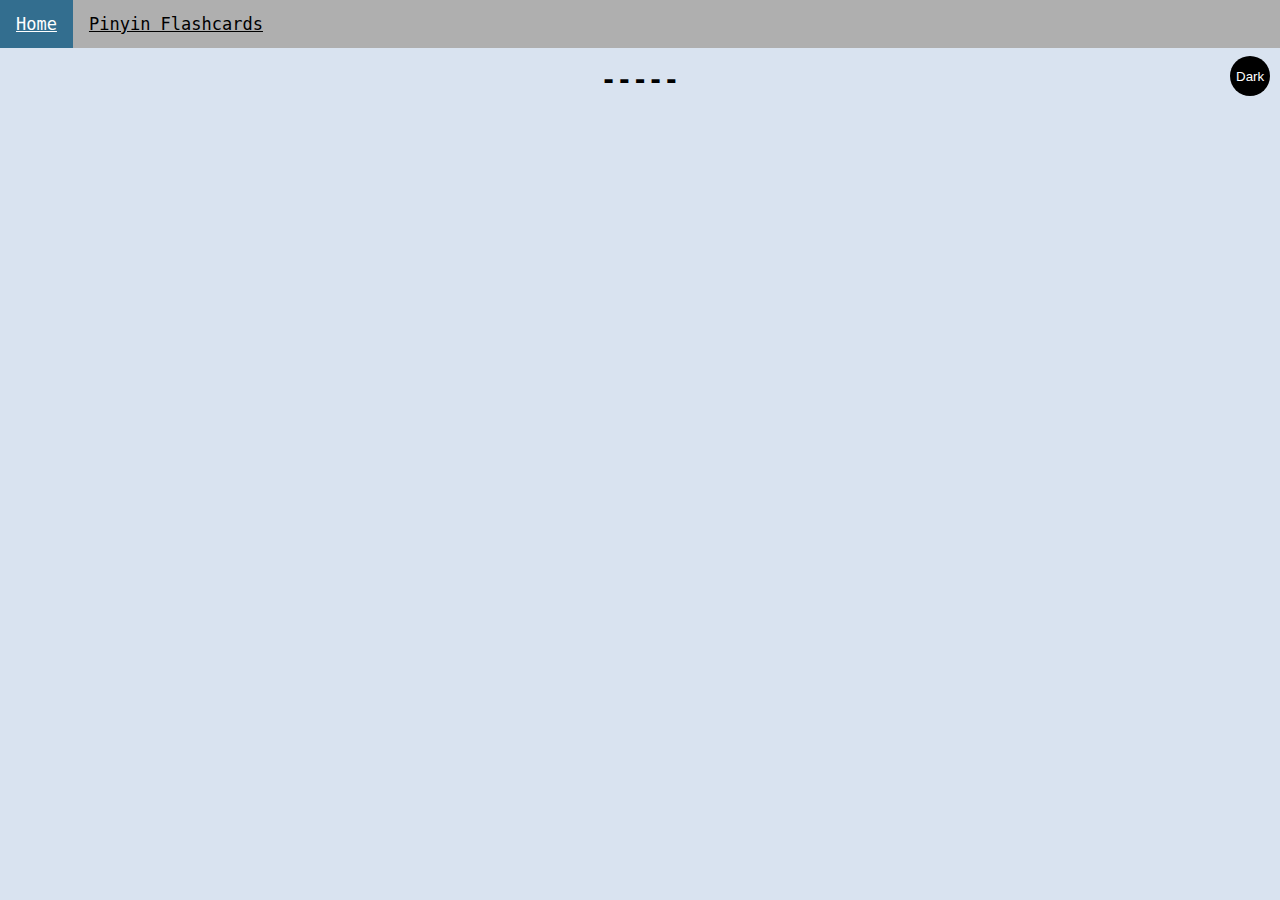
<file: index.html>
<!DOCTYPE html>
<html lang="en">
<head>
  <meta charset="UTF-8">
  <meta http-equiv="X-UA-Compatible" content="IE=edge">
  <meta name="viewport" content="width=device-width, initial-scale=1.0">
  <title>William Clegg</title>
  <link rel="stylesheet" href="main.css">
  <link rel="stylesheet" href="https://cdnjs.cloudflare.com/ajax/libs/font-awesome/4.7.0/css/font-awesome.min.css">
</head>
<body class="light-theme">

<div class="topnav" id="myTopnav">
	<a href="index.html" class="active">Home</a>
	<a href="PinyinFlashcards.html">Pinyin Flashcards</a>
	<a href="javascript:void(0);" class="icon" onclick="myFunction()">
		<i class="fa fa-bars"></i>
	</a>
</div>

<h1 class="header">-----</h1>

<div>
<button id="light-or-dark" type="button">Dark</button>
</div>

<script src="HomePage.js"></script>
<noscript>You need to enable JavaScript to view the full site</noscript>

</body>
</html>
</file>
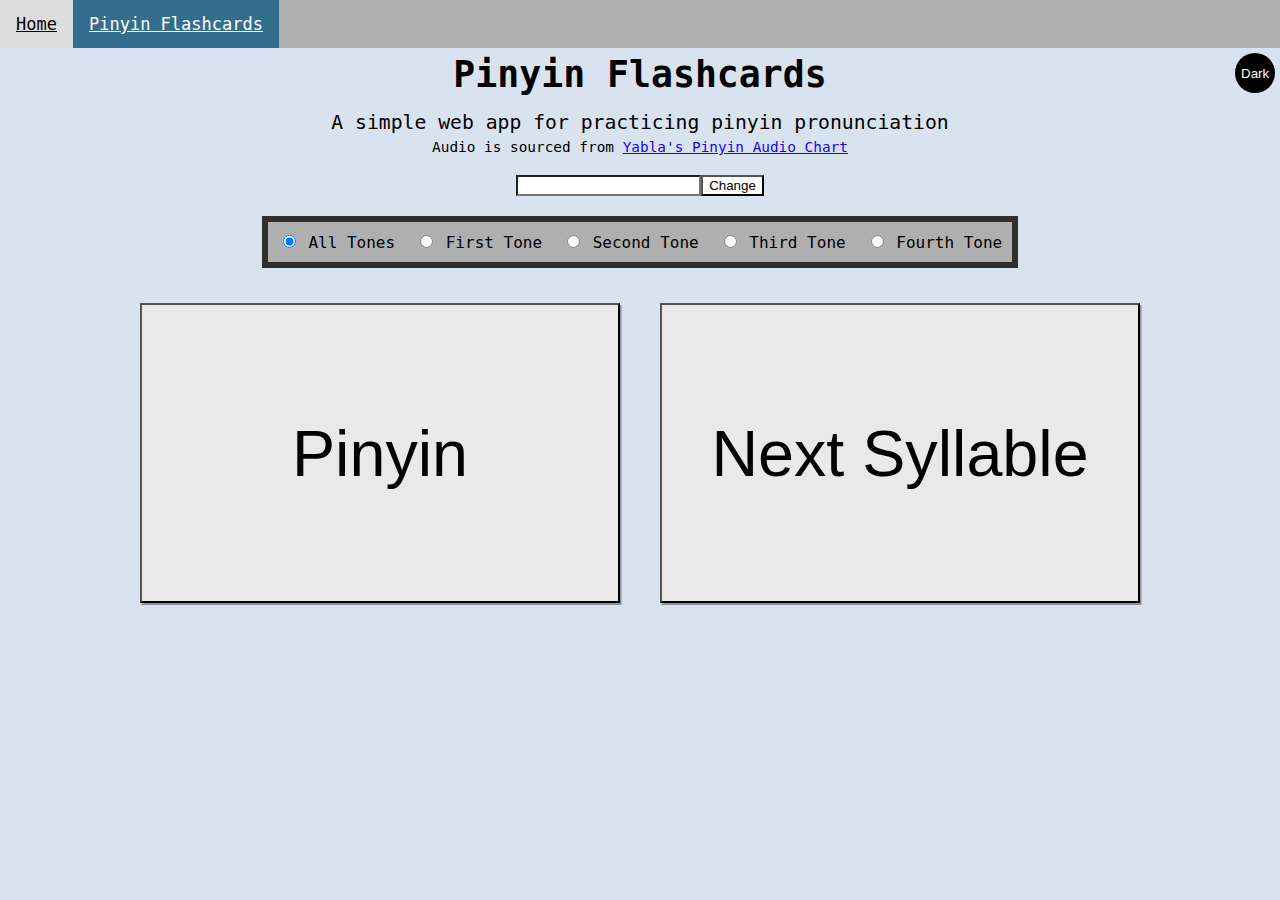
<file: PinyinFlashcards.html>
<!DOCTYPE html>
<html lang="en">
<head>
  <meta charset="UTF-8">
  <meta http-equiv="X-UA-Compatible" content="IE=edge">
  <meta name="viewport" content="width=device-width, initial-scale=1.0">
  <title>Pinyin Flashcards</title>
  <link rel="stylesheet" href="PinyinFlashcards.css">
  <link rel="stylesheet" href="https://cdnjs.cloudflare.com/ajax/libs/font-awesome/4.7.0/css/font-awesome.min.css">
</head>
<body class="light-theme">

<div class="topnav" id="myTopnav">
	<a href="index.html">Home</a>
	<a href="PinyinFlashcards.html" class="active">Pinyin Flashcards</a>
	<a href="javascript:void(0);" class="icon" onclick="showTopnavMenu()">
		<i class="fa fa-bars"></i>
	</a>
</div>

<div class="head">
<h1 class="header">Pinyin Flashcards</h1>
<button id="light-or-dark" type="button">Dark</button>
</div>

<p class="description">A simple web app for practicing pinyin pronunciation</p>
<p class="credit">Audio is sourced from <a href="https://chinese.yabla.com/chinese-pinyin-chart.php">Yabla's Pinyin Audio Chart</a></p>

<div class="choosePinyin">
<input class="specifyPinyin" id="textField" type="text"/>
<input class="specifyPinyin" type="button" onclick="submitSyllable()" value="Change">
</div>

<div class="toneButtonContainer flex-direction">
<div class="tones">
<input type="radio" id="allTones" name="toneSelection" value="All Tones" checked="checked">
<label for="allTones">All Tones</label>
</div>

<div class="tones">
<input type="radio" id="firstTone" name="toneSelection" value="First Tone">
<label for="firstTone">First Tone</label>
</div>

<div class="tones">
<input type="radio" id="secondTone" name="toneSelection" value="Second Tone">
<label for="secondTone">Second Tone</label>
</div>

<div class="tones">
<input type="radio" id="thirdTone" name="toneSelection" value="Third Tone">
<label for="thirdTone">Third Tone</label>
</div>

<div class="tones">
<input type="radio" id="fourthTone" name="toneSelection" value="Fourth Tone">
<label for="fourthTone">Fourth Tone</label>
</div>
</div>

<div class="buttonsDiv flex-direction">
	<div class="currentDiv">
		<input id="current-syllable" type="button" onclick="playPinyin()" value="Pinyin">
	</div>
	<div class="nextDiv">
		<input id="next-syllable" type="button" onclick="change()" value="Next Syllable">
	</div>
</div>

<script src="PinyinFlashcards.js"></script>
<noscript>You need to enable JavaScript to view the full site</noscript>

</body>
</html>
</file>
<file: main.css>
:root {
	--gray: #d9e3f0;
	--white: #FFFFFF;
	--black: #000000;
	--darkGray: #2F2F2F;
	--buttonGray: #E9E9E9;
	--lightGray: #AFAFAF;
	--medGray: #666666;
	--linkBlue: #2000FF;
	--lightBlue: #44BBFF;
	--shadowGray: #8F8F8F;
	--darkBlue: #2c78a3;
	--medBlue: #5396bd;
	--activeBlue: #336e8f;
	--hoverGray: #dddddd;
}

* {
  -webkit-box-sizing: border-box;
     -moz-box-sizing: border-box;
          box-sizing: border-box;
}

body {
	margin: 0px;
	background: var(--bg);
	color: var(--fontColor);
	font-family: monospace;
}

.topnav {
	background-color: var(--toneBg);
	overflow: hidden;
}

.topnav a {
	float: left;
	display: block;
	color: var(--fontColor);
	text-align: center;
	padding: 14px 16px;
	font-size: 17px;
}

.topnav a:hover {
	background-color: var(--hoverColor);
	color: var(--fontColor);
}

.topnav a.active {
	background-color: var(--activeColor);
	color: white;
}

.topnav .icon {
	display: none;
}

.header {
	text-align: center;
}

.PinyinFlashcardsLink {
	position: relative;
	top: 20px;
	left: 50px;
	font-size: 18pt;
}

.light-theme {
	--bg: var(--gray);
	--fontColor: var(--black);
	--btnBg: var(--black);
	--btnFontColor: var(--white);
	--toneBg: var(--lightGray);
	--toneBorder: var(--darkGray);
	--linkColor: var(--darkBlue);
	--fieldColor: var(--white);
	--buttonColor: var(--buttonGray);
	--shadowColor: var(--shadowGray);
	--activeColor: var(--activeBlue);
	--hoverColor: var(--hoverGray);
}

.dark-theme {
	--bg: var(--black);
	--fontColor: var(--gray);
	--btnBg: var(--white);
	--btnFontColor: var(--black);
	--toneBg: var(--darkGray);
	--toneBorder: var(--medGray);
	--linkColor: var(--medBlue);
	--fieldColor: var(--gray);
	--buttonColor: var(--lightGray);
	--shadowColor: var(--darkGray);
	--activeColor: var(--activeBlue);
	--hoverColor: var(--hoverGray);
}

#light-or-dark {
	position: absolute;
	top: 56px;
	right: 10px;
	height: 40px;
	width: 40px;
	border-radius: 50%;
	border: none;
	color: var(--btnFontColor);
	background-color: var(--btnBg);
}

@media screen and (max-width: 600px) {
  .topnav a:not(:first-child) {display: none;}
  .topnav a.icon {
    float: right;
    display: block;
  }
}

@media screen and (max-width: 600px) {
  .topnav.responsive {position: relative;}
  .topnav.responsive a.icon {
    position: absolute;
    right: 0;
    top: 0;
  }
  .topnav.responsive a {
    float: none;
    display: block;
    text-align: left;
  }
}
</file>
<file: PinyinFlashcards.css>
:root {
	--gray: #d9e3f0;
	--white: #FFFFFF;
	--black: #000000;
	--darkGray: #2F2F2F;
	--buttonGray: #E9E9E9;
	--lightGray: #AFAFAF;
	--medGray: #666666;
	--linkBlue: #2000FF;
	--lightBlue: #44BBFF;
	--shadowGray: #8F8F8F;
	--darkBlue: #2c78a3;
	--medBlue: #5396bd;
	--activeBlue: #336e8f;
	--hoverGray: #dddddd;
}

* {
  -webkit-box-sizing: border-box;
     -moz-box-sizing: border-box;
          box-sizing: border-box;
}

body {
	margin: 0px;
	background: var(--bg);
	color: var(--fontColor);
	font-family: monospace;
}

.topnav {
	background-color: var(--toneBg);
	overflow: hidden;
}

.topnav a {
	float: left;
	display: block;
	color: var(--fontColor);
	text-align: center;
	padding: 14px 16px;
	font-size: 17px;
}

.topnav a:hover {
	background-color: var(--hoverColor);
	color: var(--fontColor);
}

.topnav a.active {
	background-color: var(--activeColor);
	color: white;
}

.topnav .icon {
	display: none;
}

.head {
	position: relative;
}

.header {
	text-align: center;
	font-size: calc(12pt + 1.6vw);
	margin: 0 auto;
	margin-top: 5px;
	background: var(--bg);
	color: var(--fontColor);
	display: block;
}

a {
	color: var(--linkColor);
}

.description {
	text-align: center;
	font-size: calc(10pt + 0.5vw);
	margin: 0 auto;
	margin-top: 15px;
}

.credit {
	text-align: center;
	font-size: calc(6pt + 0.5vw);
	margin: 0 auto;
	margin-top: 5px;
}

.choosePinyin {
	display: table;
	margin-right: auto;
	margin-left: auto;
	margin-top: 10px;
}

.specifyPinyin {
	margin-top: 10px;
	background-color: var(--fieldColor);
}

.toneButtonContainer {
    border: 6px solid;
	border-color: var(--toneBorder);
    margin-left: auto;
    margin-right: auto;
	margin-top: 20px;
	display: table;
	background-color: var(--toneBg);
}

.tones {
	font-size: 12pt;
	border: 10px solid transparent;
	float: left;
}

.buttonsDiv{
	display: inline-flex;
	width: 100%;
	height: 50%;
}

.nextDiv{
	margin-top: 15px;
	border: 20px solid transparent;
	width: 50%;
	height: 150px;
  	float: left;
}

.currentDiv{
	margin-top: 15px;
	border: 20px solid transparent;
 	width: 50%;
	height: 150px;
  	float: left;
}

#next-syllable {
	font-size: calc(12pt + 3.8vw);
	width: 80%;
	height: 300px;
	box-shadow: 1.5px 2px var(--shadowColor);
	background-color: var(--buttonColor);
}

#current-syllable {
	font-size: calc(12pt + 3.8vw);
	width: 80%;
	height: 300px;
	box-shadow: 1.5px 2px var(--shadowColor);
	background-color: var(--buttonColor);
	float: right;
}

.light-theme {
	--bg: var(--gray);
	--fontColor: var(--black);
	--btnBg: var(--black);
	--btnFontColor: var(--white);
	--toneBg: var(--lightGray);
	--toneBorder: var(--darkGray);
	--linkColor: var(--linkBlue);
	--fieldColor: var(--white);
	--buttonColor: var(--buttonGray);
	--shadowColor: var(--shadowGray);
	--activeColor: var(--activeBlue);
	--hoverColor: var(--hoverGray);
}

.dark-theme {
	--bg: var(--black);
	--fontColor: var(--gray);
	--btnBg: var(--white);
	--btnFontColor: var(--black);
	--toneBg: var(--darkGray);
	--toneBorder: var(--medGray);
	--linkColor: var(--medBlue);
	--fieldColor: var(--gray);
	--buttonColor: var(--lightGray);
	--shadowColor: var(--darkGray);
	--activeColor: var(--activeBlue);
	--hoverColor: var(--hoverGray);
}

#light-or-dark {
	position: absolute;
	top: 0px;
	float: right;
	right: 5px;
	height: 40px;
	width: 40px;
	border-radius: 50%;
	border: none;
	color: var(--btnFontColor);
	background-color: var(--btnBg);
}

@media screen and (max-width: 1000px) {
	
	.flex-direction {
   		flex-direction: column;	
    }
	
	.tones {
		float: none;
		border: 6px solid transparent;
	}
   
   .nextDiv{
		width: 70%;
		min-width: 300px;
		margin-left: auto;
		margin-right: auto;
		margin-top: 0px;
		border: 20px solid transparent;
	}

	.currentDiv{
		margin-top: 0px;
		min-width: 300px;
		width: 70%;
		margin-left: auto;
		margin-right: auto;
		border: 20px solid transparent;
	}
	
	#next-syllable {
		height: 130px;
		display: block;
		margin-right: auto;
		margin-left: auto;
	}

	#current-syllable {
		height: 130px;
		display: block;
		margin-right: auto;
		margin-left: auto;
		float: none;
	}	
}

@media screen and (max-width: 600px) {
  .topnav a:not(:first-child) {display: none;}
  .topnav a.icon {
    float: right;
    display: block;
  }
}

@media screen and (max-width: 600px) {
  .topnav.responsive {position: relative;}
  .topnav.responsive a.icon {
    position: absolute;
    right: 0;
    top: 0;
  }
  .topnav.responsive a {
    float: none;
    display: block;
    text-align: left;
  }
}
</file>
